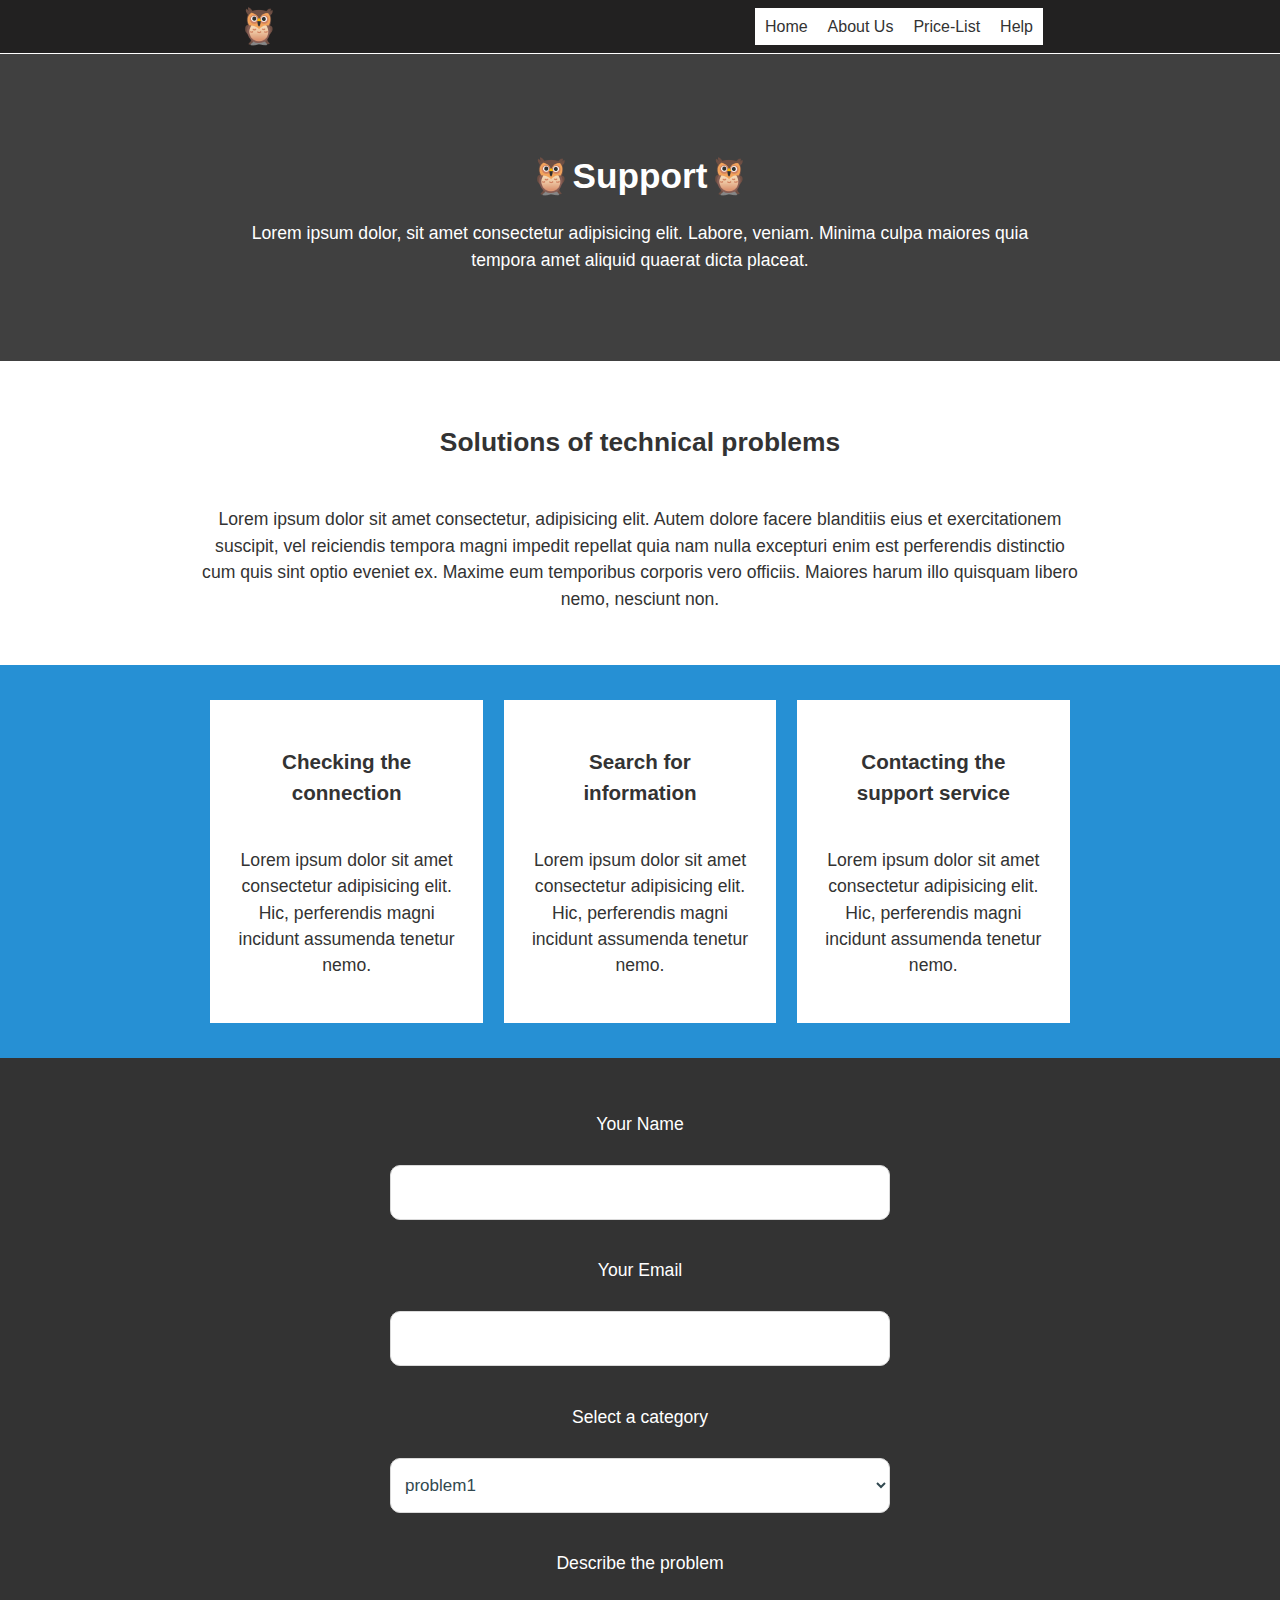
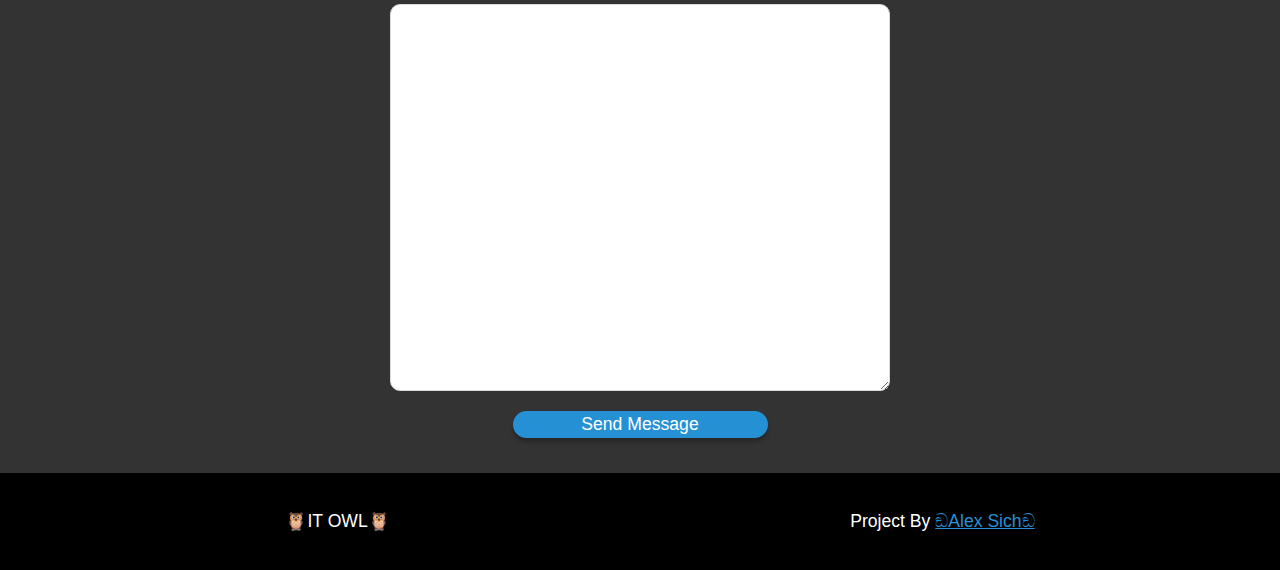
<file: pages/Help.html>
<!DOCTYPE html>
<html lang="en">
  <head>
    <meta charset="UTF-8" />
    <meta http-equiv="X-UA-Compatible" content="IE=edge" />
    <meta name="viewport" content="width=device-width, initial-scale=1.0" />
    <title>Help</title>
    <link rel="stylesheet" href="../css/reset.css" />
    <link rel="stylesheet" href="../css/style.css" />
    <link rel="icon" href="../owl-icon.png" />
  </head>
  <body>
    <nav>
      <h1 class="logo">🦉</h1>
      <ul class="nav-href">
        <li><a class="nav-a" href="../index.html">Home</a></li>
        <li><a class="nav-a" href="./About-Us.html">About Us</a></li>
        <li><a class="nav-a" href="./Price-List.html">Price-List</a></li>
        <li><a class="nav-a" href="./Help.html">Help</a></li>
      </ul>
    </nav>
    <header class="bg-image-help">
      <div class="grid filter">
        <div class="content">
          <h1>🦉Support🦉</h1>
          <p class="header-p">
            Lorem ipsum dolor, sit amet consectetur adipisicing elit. Labore,
            veniam. Minima culpa maiores quia tempora amet aliquid quaerat dicta
            placeat.
          </p>
        </div>
      </div>
    </header>
    <main>
      <section class="section-c grid">
        <div class="content">
          <h2>Solutions of technical problems</h2>
          <p>
            Lorem ipsum dolor sit amet consectetur, adipisicing elit. Autem
            dolore facere blanditiis eius et exercitationem suscipit, vel
            reiciendis tempora magni impedit repellat quia nam nulla excepturi
            enim est perferendis distinctio cum quis sint optio eveniet ex.
            Maxime eum temporibus corporis vero officiis. Maiores harum illo
            quisquam libero nemo, nesciunt non.
          </p>
        </div>
      </section>
      <section class="section-b grid" id="cards" style="background: #2690d4">
        <ul>
          <li>
            <div class="card-content">
              <h3>Checking the connection</h3>
              <p>
                Lorem ipsum dolor sit amet consectetur adipisicing elit. Hic,
                perferendis magni incidunt assumenda tenetur nemo.
              </p>
            </div>
          </li>
          <li>
            <div class="card-content">
              <h3>Search for information</h3>
              <p>
                Lorem ipsum dolor sit amet consectetur adipisicing elit. Hic,
                perferendis magni incidunt assumenda tenetur nemo.
              </p>
            </div>
          </li>
          <li>
            <div class="card-content">
              <h3>Contacting the support service</h3>
              <p>
                Lorem ipsum dolor sit amet consectetur adipisicing elit. Hic,
                perferendis magni incidunt assumenda tenetur nemo.
              </p>
            </div>
          </li>
        </ul>
      </section>
      <section class="section-c2 grid">
        <form class="content" action="Help.html">
          <div class="form-content">
            <p>Your Name</p>
            <input type="text" name="name" />
            <p>Your Email</p>
            <input type="email" name="email" />
            <p>Select a category</p>
            <select name="select">
              <option selected>problem1</option>
              <option>problem2</option>
              <option>problem3</option>
              <option>problem4</option>
            </select>
            <p>Describe the problem</p>
            <textarea name="message" rows="20" cols="40"></textarea>
            <button class="btn-sumbit" type="submit">Send Message</button>
          </div>
        </form>
      </section>
    </main>
    <footer class="main-footer grid">
      <div>🦉IT OWL🦉</div>
      <div>
        Project By
        <a href="mailto: alexc-sich@kar.com" target="_blank" class="myMail"
          >ඞAlex Sichඞ</a
        >
      </div>
    </footer>
  </body>
</html>
</file>
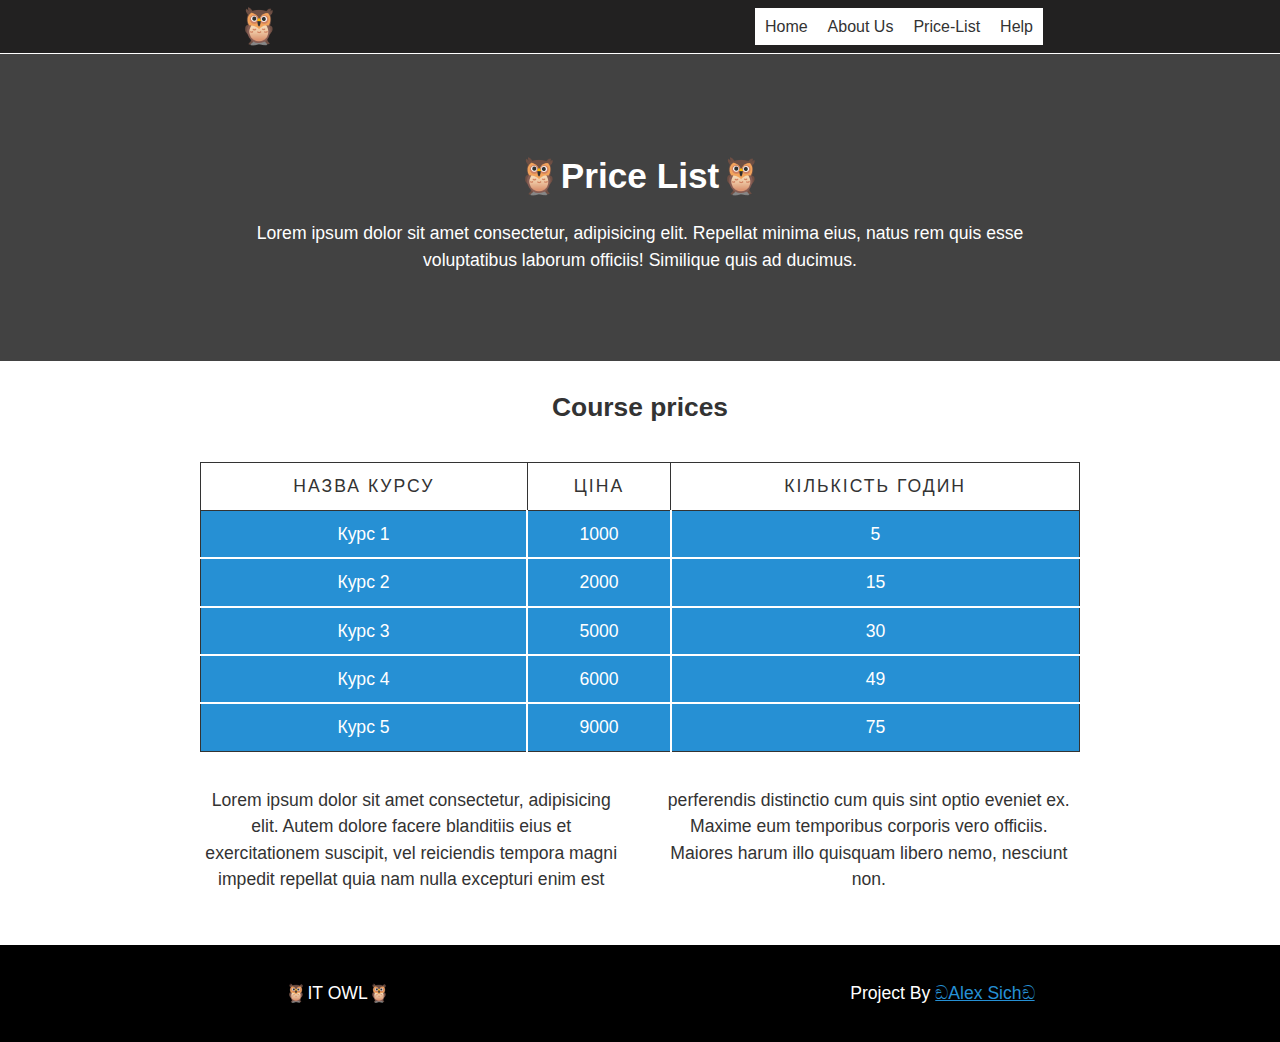
<file: pages/Price-List.html>
<!DOCTYPE html>
<html lang="en">
  <head>
    <meta charset="UTF-8" />
    <meta http-equiv="X-UA-Compatible" content="IE=edge" />
    <meta name="viewport" content="width=device-width, initial-scale=1.0" />
    <title>Price-List</title>
    <link rel="stylesheet" href="../css/reset.css" />
    <link rel="stylesheet" href="../css/style.css" />
    <link rel="icon" href="../owl-icon.png" />
  </head>
  <body>
    <nav>
      <h1 class="logo">🦉</h1>
      <ul class="nav-href">
        <li><a class="nav-a" href="../index.html">Home</a></li>
        <li><a class="nav-a" href="./About-Us.html">About Us</a></li>
        <li><a class="nav-a" href="./Price-List.html">Price-List</a></li>
        <li><a class="nav-a" href="./Help.html">Help</a></li>
      </ul>
    </nav>
    <header class="bg-image-price">
      <div class="grid filter">
        <div class="content">
          <h1>🦉Price List🦉</h1>
          <p class="header-p">
            Lorem ipsum dolor sit amet consectetur, adipisicing elit. Repellat
            minima eius, natus rem quis esse voluptatibus laborum officiis!
            Similique quis ad ducimus.
          </p>
        </div>
      </div>
    </header>
    <main>
      <section class="section-a" style="padding: 0">
        <h2 style="padding-bottom: 0">Сourse prices</h2>
      </section>
      <section class="section-c1 grid">
        <table class="content">
          <tr>
            <th>Назва курсу</th>
            <th>Ціна</th>
            <th>Кількість годин</th>
          </tr>
          <tr>
            <td>Курс 1</td>
            <td>1000</td>
            <td>5</td>
          </tr>
          <tr>
            <td>Курс 2</td>
            <td>2000</td>
            <td>15</td>
          </tr>
          <tr>
            <td>Курс 3</td>
            <td>5000</td>
            <td>30</td>
          </tr>
          <tr>
            <td>Курс 4</td>
            <td>6000</td>
            <td>49</td>
          </tr>
          <tr>
            <td>Курс 5</td>
            <td>9000</td>
            <td>75</td>
          </tr>
        </table>
      </section>
      <section class="section-a grid">
        <div class="content">
          <div class="columns-a">
            <p>
              Lorem ipsum dolor sit amet consectetur, adipisicing elit. Autem
              dolore facere blanditiis eius et exercitationem suscipit, vel
              reiciendis tempora magni impedit repellat quia nam nulla excepturi
              enim est perferendis distinctio cum quis sint optio eveniet ex.
              Maxime eum temporibus corporis vero officiis. Maiores harum illo
              quisquam libero nemo, nesciunt non.
            </p>
          </div>
        </div>
      </section>
    </main>
    <footer class="main-footer grid">
      <div>🦉IT OWL🦉</div>
      <div>
        Project By
        <a href="mailto: alexc-sich@kar.com" target="_blank" class="myMail"
          >ඞAlex Sichඞ
        </a>
      </div>
    </footer>
  </body>
</html>
</file>
<file: css/style.css>
* {
  box-sizing: border-box;
}

:root {
  --main-color: #333;
  --primary-main-color: rgb(34, 33, 33);
  --primary-color: #fff;
  --primary-second-color: #2690d4;
}

/* body */
body {
  display: block;
  font-family: Arial, Helvetica, sans-serif;
  background: var(--main-color);
  color: var(--primary-color);
  font-size: 1.1em;
  line-height: 1.5;
  text-align: center;
  min-width: 320px;
  padding-top: 50px;
}

/* Adaptiv */
@media (min-width: 700px) {
  .grid {
    display: grid;
    grid-template-columns: 1fr repeat(2, minmax(auto, 25em)) 1fr;
  }

  .main-footer div {
    grid-column: span 2;
  }

  .content {
    grid-column: 2/4;
  }
}

/* nav */
nav {
  display: flex;
  justify-content: space-around;
  align-items: center;
  width: 100%;
  position: fixed;
  top: 0px;
  background-color: var(--primary-main-color);
  border-bottom: 1px solid var(--primary-color);
  z-index: 5;
}

.logo {
  display: none;
}

nav h1 {
  padding: 0;
}

.nav-href {
  height: 50px;
  display: flex;
  justify-content: center;
  align-items: center;
}

.nav-a {
  text-decoration: none;
  color: var(--main-color);
  background-color: var(--primary-color);
  padding: 10px 10px;
  font-size: 16px;
  position: relative;
}

.nav-a::before,
.nav-a::after {
  content: '';
  width: 0;
  transition: width 0.5s;
  position: absolute;
  height: 3px;
}

.nav-a::before {
  right: 0;
  top: 0;
  background-image: linear-gradient(to left, rgb(62, 226, 255), rgb(4, 0, 255));
}

.nav-a::after {
  left: 0;
  bottom: 0;
  background-image: linear-gradient(
    to right,
    rgb(62, 226, 255),
    rgb(4, 0, 255)
  );
}

.nav-a:hover,
.nav-a:hover {
  color: var(--primary-color);
  background-color: var(--primary-main-color);
}

.nav-a:hover::before,
.nav-a:hover::after {
  content: '';
  width: 100%;
}

/* header */
header {
  min-height: 200px;
  color: var(--primary-color);
  text-align: center;
  /* opacity: 0.8; */
}

header .content {
  padding: 0 1.5em 4em;
}

.bg-image .filter {
  background-color: rgba(73, 73, 73, 0.4);
}

.bg-image-help .filter {
  background-color: rgba(73, 73, 73, 0.6);
}

.bg-image-about .filter {
  background-color: rgba(73, 73, 73, 0.6);
}

.bg-image-price .filter {
  background-color: rgba(73, 73, 73, 0.7);
}

h1,
h2,
h3,
p {
  margin: 0;
  padding: 1em 0;
}

header h1 {
  padding-top: 100px;
  padding-bottom: 0;
}

.button {
  display: inline-block;
  background: #333;
  color: var(--primary-color);
  text-decoration: none;
  padding: 1em 2em;
  border: 1px solid #666;
  margin: 0.5em 0;
}

.bg-image {
  background: var(--main-color)
    url(https://static.pexels.com/photos/248515/pexels-photo-248515.png);
  background-position: center;
  background-repeat: no-repeat;
  background-size: cover;
}

.bg-image-help {
  background: var(--main-color)
    url(https://cpsltd.ch/wp-content/uploads/2018/10/support2.jpg);
  background-position: center;
  background-repeat: no-repeat;
  background-size: cover;
}

.bg-image-about {
  background: var(--main-color)
    url(https://students.kpfu.ru/sites/default/files/inline-images/image-13-07-20-10-22%281%29.jpeg);
  background-position: center;
  background-repeat: no-repeat;
  background-size: cover;
}

.bg-image-price {
  background: var(--main-color)
    url(https://www.techrepublic.com/wp-content/uploads/2018/07/istock-849858410-1.jpg);
  background-position: center;
  background-repeat: no-repeat;
  background-size: cover;
}

/* main */
.section-a {
  background-color: var(--primary-color);
  color: var(--main-color);
  padding-bottom: 2em;
}

.section-b {
  padding: 2em 1em 1em;
}

.section-b li {
  margin-bottom: 1em;
  background: var(--primary-color);
  color: var(--main-color);
}

img {
  display: block;
  width: 100%;
  height: auto;
}

.card-content {
  padding: 1.5em;
}

.section-c {
  background: var(--primary-color);
  color: var(--main-color);
  padding: 2em;
}

.section-c1 {
  background: var(--primary-color);
  color: var(--main-color);
  padding: 2em 0;
}

.section-c2 {
  background: var(--main-color);
  color: var(--primary-color);
  padding: 2em;
}

.form-content {
  display: flex;
  flex-direction: column;
  max-width: 500px;
  align-items: center;
  margin: auto;
}

form input,
form select,
form textarea {
  background: #ffffff;
  border: 1px solid #dadada;
  border-radius: 10px;
  height: 55px;
  width: 100%;
  margin: 10px 0 20px;
  padding-left: 10px;
  padding-right: 10px;
  font-weight: 400;
  font-size: 17px;
  line-height: 150%;
  color: #324950;
}

.btn-sumbit {
  all: unset;
  background: #2690d4;
  box-shadow: 0px 4px 4px rgba(0, 0, 0, 0.25);
  border-radius: 60px;
  color: #ffffff;
  max-width: 255px;
  max-height: 55px;
  width: 100%;
  height: 100%;
  text-align: center;
}

form textarea {
  height: 387px;
}

.section-d .container:first-child {
  background: var(--primary-second-color);
}

.section-d .container {
  padding: 2em;
  color: var(--primary-color);
}

.video-container {
  position: relative;
  width: 100%;
  height: 0;
  padding-bottom: 56.25%;
}

.video-container iframe {
  position: absolute;
  top: 0;
  left: 0;
  width: 100%;
  height: 100%;
}

table {
  border-collapse: collapse;
  width: 100%;
  font-family: Arial, sans-serif;
}

th,
td {
  border: 1px solid var(--main-color);
  padding: 10px;
  text-align: center;
  vertical-align: middle;
  color: var(--primary-color);
  background-color: var(--primary-second-color);
}

th {
  background-color: var(--primary-color);
  color: var(--main-color);
  text-transform: uppercase;
  letter-spacing: 2px;
}

tr:nth-child(odd) > td:nth-child(even) {
  border: 2px solid var(--primary-color);
}

tr:nth-child(odd) > td:nth-child(odd) {
  border-top: 2px solid var(--primary-color);
  border-bottom: 2px solid var(--primary-color);
}

tr:nth-child(even) > td:nth-child(even) {
  border-left: 2px solid var(--primary-color);
  border-right: 2px solid var(--primary-color);
}

/* footer */
.main-footer {
  padding: 2em;
  background: #000;
  color: var(--primary-color);
  text-align: center;
}

.myMail {
  color: var(--primary-second-color);
}

/* Adaptiv */
@media (min-width: 700px) {
  .columns-a p {
    padding-top: 0;
  }
  .section-a .columns-a {
    columns: 2;
    column-gap: 2em;
  }
  .section-b ul {
    grid-column: 2/4;
  }
  .section-b ul {
    display: flex;
    justify-content: space-around;
  }
  .section-b li {
    width: 31%;
  }
  .container {
    grid-column: span 2;
  }
  .logo {
    display: inline;
  }
}
</file>
